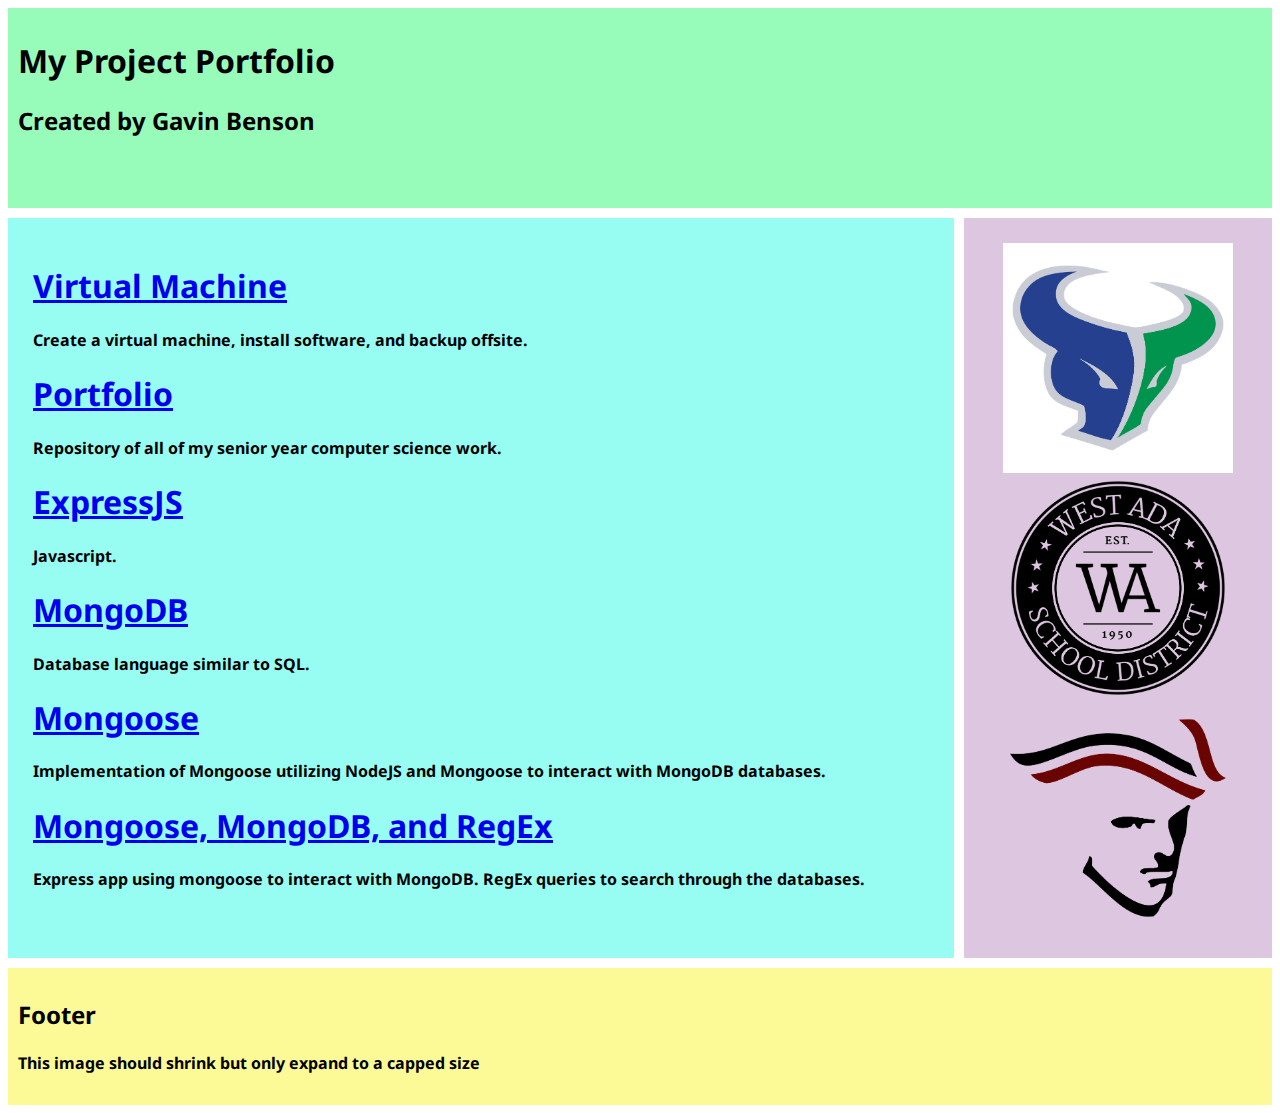
<file: website/index.html>
<!DOCTYPE html>

<html>
<head>
  <meta charset="utf-8">
  <meta name="viewport" content="width=device-width, initial-scale=1.0">
  <title>Responsive Design by Gavin Benson</title>
  <link rel="stylesheet" type="text/css" href="css/index.css">
  <link href="https://fonts.googleapis.com/css?family=Noto+Sans" rel="stylesheet">
  <link href="https://fonts.googleapis.com/css?family=Krona+One" rel="stylesheet">
</head>
<body>
  <script>
function myFunction(x) {
    x.classList.toggle("change");
}
</script>
  <div id="master">
    <div id="header" style="height:auto;">
      <h1>My Project Portfolio</h1>
      <h2>Created by Gavin Benson</h2>
    </div>
    <div id="content">

      <h1 class="links"><a href="pages/p1.html">Virtual Machine</a></h1>
      <h4 class="links">Create a virtual machine, install software, and backup offsite.</h4>
      <h1 class="links"><a href="pages/p2.html">Portfolio</a></h1>
      <h4 class="links">Repository of all of my senior year computer science work.</h4>
      <h1 class="links"><a href="pages/p3.html">ExpressJS</a></h1>
      <h4 class="links">Javascript.</h4>
      <h1 class="links"><a href="pages/p4.html">MongoDB</a></h1>
      <h4 class="links">Database language similar to SQL.</h4>
      <h1 class="links"><a href="pages/p5.html">Mongoose</a></h1>
      <h4 class="links">Implementation of Mongoose utilizing NodeJS and Mongoose to interact with MongoDB databases.</h4>
      <h1 class="links"><a href="pages/p6.html">Mongoose, MongoDB, and RegEx</a></h1>
      <h4 class="links">Express app using mongoose to interact with MongoDB. RegEx queries to search through the databases.</h4>

    </div>
    <div id="side">

      <img src="img/logo_mountainview-06.jpg" class="imgside" width="230px">
      <img src="img/westada_black-01_1.png" class="imgside" width="230px">
      <img src="img/logo_centennial-04.png" class="imgside" width="230px">

    </div>
    <div id="footer">
      <h2>Footer</h2>
      <h4>This image should shrink but only expand to a capped size</h4>

<!--
      <div id="left">
        <p>Left</p>
      </div>
      <div id="center">
        <p>Centert</p>
      </div>
      <div id="right">
        <p>Right</p>
      </div>

      <br>
      <br>
      <br>
      <br>
      <br>
    -->
    </div>
  </div>

</body>
</file>
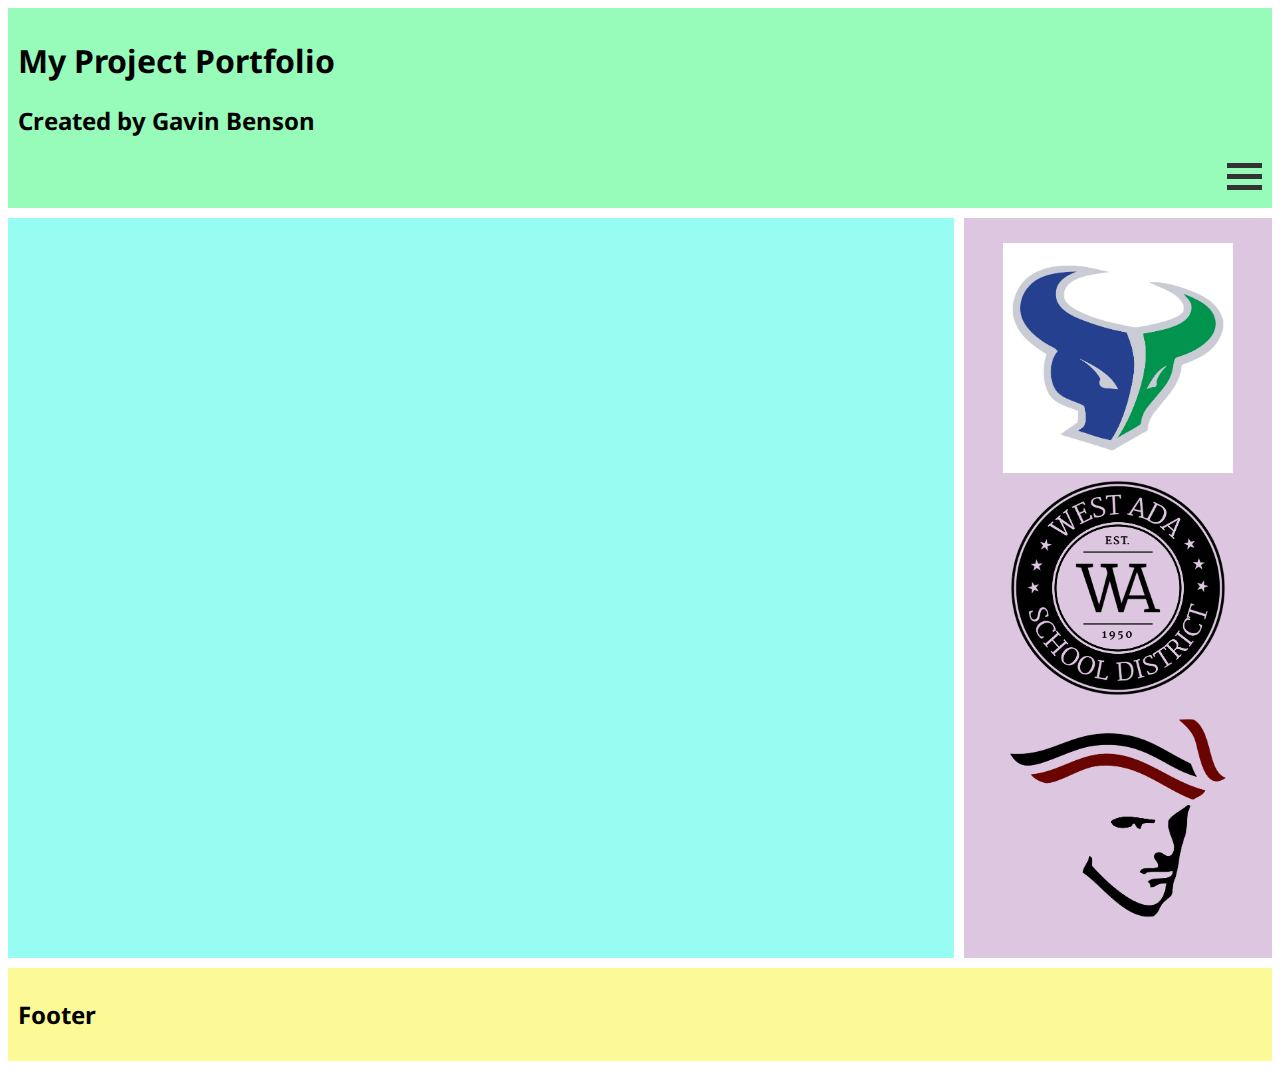
<file: website/pages/p1.html>
<!DOCTYPE html>

<html>
<head>
  <meta charset="utf-8">
  <meta name="viewport" content="width=device-width, initial-scale=1.0">
  <title>Responsive Design by Gavin Benson</title>
  <link rel="stylesheet" type="text/css" href="../css/page.css">
  <link href="https://fonts.googleapis.com/css?family=Noto+Sans" rel="stylesheet">
  <link href="https://fonts.googleapis.com/css?family=Krona+One" rel="stylesheet">
</head>
<body>
  <script>
function myFunction(x) {
    x.classList.toggle("change");
}
</script>
  <div id="master">
    <div id="header" style="height:auto;">
      <h1>My Project Portfolio</h1>
      <h2>Created by Gavin Benson</h2>
      <div class="container" onclick="myFunction(this)" style="float: right;">
  <div class="bar1"></div>
  <div class="bar2"></div>
  <div class="bar3"></div>
</div>
    </div>
    <div id="content">

    </div>
    <div id="side">

      <img src="../img/logo_mountainview-06.jpg" class="imgside" width="230px">
      <img src="../img/westada_black-01_1.png" class="imgside" width="230px">
      <img src="../img/logo_centennial-04.png" class="imgside" width="230px">

    </div>
    <div id="footer">
      <h2>Footer</h2>
      <div id="one"></div>
    </div>
  </div>

</body>
</file>
<file: website/css/index.css>
#master {
  font-family: 'Noto Sans', sans-serif;
  font-size:100%;
  word-wrap: break-word;
  display: grid;
  grid-template-columns: 1fr 1fr 1fr 1fr;
  grid-template-rows: 200px 200px 200px 200px;
  grid-gap: 10px;
  grid-template-areas:
  'hd hd hd hd'
  'cnt cnt cnt sde'
  'cnt cnt cnt sde'
  'cnt cnt cnt sde'
  'cnt cnt cnt sde'
  'ft ft ft ft';
}

#header {
  grid-area: hd;
  background-color: #97fcb9;
  padding: 10px;
}

#content {
  grid-area: cnt;
  background-color: #97fcf2;
  padding: 25px;
}

#side {
  grid-area: sde;
  padding: 25px;
  background-color: #ddc7e0;
}

.imgside {
  display: block;
  margin-left: auto;
  margin-right: auto;
}

#footer {
  grid-area: ft;
  padding: 10px;
  background-color: #fcfa97;
}

.container {
    display: inline-block;
    cursor: pointer;
}

.bar1, .bar2, .bar3 {
    width: 35px;
    height: 5px;
    background-color: #333;
    margin: 6px 0;
    transition: 0.4s;
}

.change .bar1 {
    -webkit-transform: rotate(-45deg) translate(-9px, 6px);
    transform: rotate(-45deg) translate(-9px, 6px);
}

.change .bar2 {opacity: 0;}

.change .bar3 {
    -webkit-transform: rotate(45deg) translate(-8px, -8px);
    transform: rotate(45deg) translate(-8px, -8px);
}

@media screen and (max-width:1200px) {
  #master  {
    font-size:1.1em;
  }
}

@media screen and (max-width:1200px) {
  #side {
    width:100%;
  }
  #master  {
    font-size:1.2em;
    /*font-family: 'Krona One', sans-serif;*/
    grid-template-areas:
    'hd hd hd hd'
    'cnt cnt cnt cnt'
    'cnt cnt cnt cnt'
    'cnt cnt cnt cnt'
    'sde sde sde sde'
    'sde sde sde sde'
    'sde sde sde sde'
    'ft ft ft ft';
  }
}


@media screen and (max-width: 1000px) {
    #master {
      font-size:1.4em;
    }
}

@media screen and (max-width: 800px) {
    #master {
      font-size:1.6em;
    }
}

/*
#left {
  box-sizing:border-box;
  background-color:#fcddd9;
  padding:20px;
  float:left;
  width:20%;
}

#center {
  box-sizing:border-box;
  background-color:#ddfcd9;
  padding:20px;
  float:left;
  width:60%;
}

#right {
  box-sizing:border-box;
  background-color:#a6befc;
  padding:20px;
  float:left;
  width:20%;
}*/
</file>
<file: website/css/page.css>
#master {
  font-family: 'Noto Sans', sans-serif;
  font-size:100%;
  word-wrap: break-word;
  display: grid;
  grid-template-columns: 1fr 1fr 1fr 1fr;
  grid-template-rows: 200px 200px 200px 200px;
  grid-gap: 10px;
  grid-template-areas:
  'hd hd hd hd'
  'cnt cnt cnt sde'
  'cnt cnt cnt sde'
  'cnt cnt cnt sde'
  'cnt cnt cnt sde'
  'ft ft ft ft';
}

#header {
  grid-area: hd;
  background-color: #97fcb9;
  padding: 10px;
}

#content {
  grid-area: cnt;
  background-color: #97fcf2;
  padding: 25px;
}

#side {
  grid-area: sde;
  padding: 25px;
  background-color: #ddc7e0;
}

.imgside {
  display: block;
  margin-left: auto;
  margin-right: auto;
}

#footer {
  grid-area: ft;
  padding: 10px;
  background-color: #fcfa97;
}

.container {
    display: inline-block;
    cursor: pointer;
}

.bar1, .bar2, .bar3 {
    width: 35px;
    height: 5px;
    background-color: #333;
    margin: 6px 0;
    transition: 0.4s;
}

.change .bar1 {
    -webkit-transform: rotate(-45deg) translate(-9px, 6px);
    transform: rotate(-45deg) translate(-9px, 6px);
}

.stepimg
{
    box-shadow: 6px 4px 7px;
}

.head { grid-area: header; }
.center { grid-area: main; }
.foot { grid-area: footer; }

#space
{
    padding:20px;
}

.change .bar2 {opacity: 0;}

.change .bar3 {
    -webkit-transform: rotate(45deg) translate(-8px, -8px);
    transform: rotate(45deg) translate(-8px, -8px);
}

@media screen and (max-width:1200px) {
  #master  {
    font-size:1.1em;
  }
}

@media screen and (max-width:1200px) {
  #side {
    width:100%;
  }
  #master  {
    font-size:1.2em;
    /*font-family: 'Krona One', sans-serif;*/
    grid-template-areas:
    'hd hd hd hd'
    'cnt cnt cnt cnt'
    'cnt cnt cnt cnt'
    'cnt cnt cnt cnt'
    'sde sde sde sde'
    'sde sde sde sde'
    'sde sde sde sde'
    'ft ft ft ft';
  }
}


@media screen and (max-width: 1000px) {
    #master {
      font-size:1.4em;
    }
}

@media screen and (max-width: 800px) {
    #master {
      font-size:1.6em;
    }
}

/*
#left {
  box-sizing:border-box;
  background-color:#fcddd9;
  padding:20px;
  float:left;
  width:20%;
}

#center {
  box-sizing:border-box;
  background-color:#ddfcd9;
  padding:20px;
  float:left;
  width:60%;
}

#right {
  box-sizing:border-box;
  background-color:#a6befc;
  padding:20px;
  float:left;
  width:20%;
}*/
</file>
